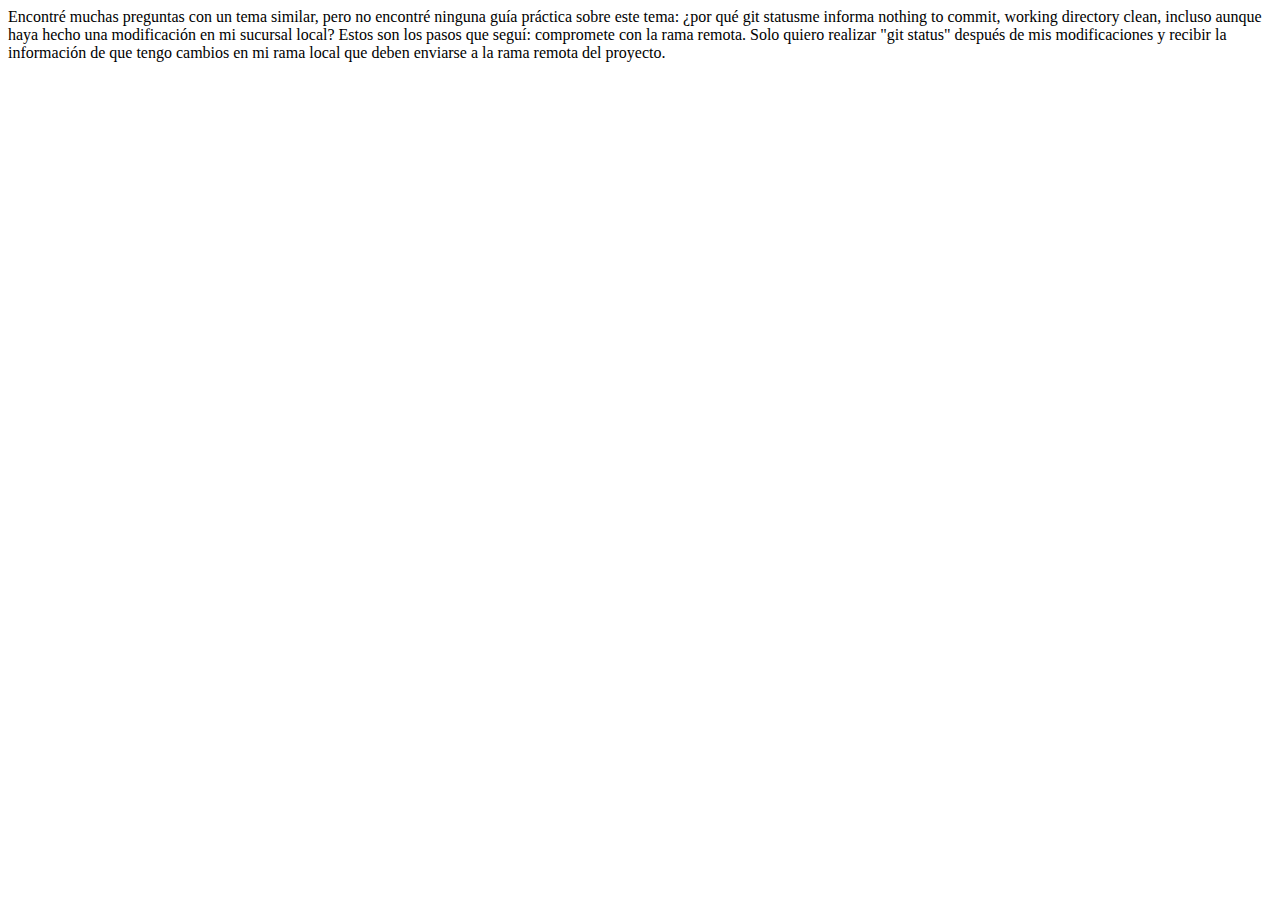
<file: index.html>
<html>
	<head>
		<title>Mi página de ejemplo</title>
	</head>
	<body>
	<p>Encontré muchas preguntas con un tema similar, pero no encontré ninguna guía práctica sobre este tema: ¿por qué git statusme informa nothing to commit, working directory clean, incluso aunque haya hecho una modificación en mi sucursal local?

        Estos son los pasos que seguí:
        
        compromete con la rama remota. Solo quiero realizar "git status" después de mis modificaciones y recibir la información de que tengo cambios en mi rama local que deben enviarse a la rama remota del proyecto.</p>
	</body>
</html>
</file>
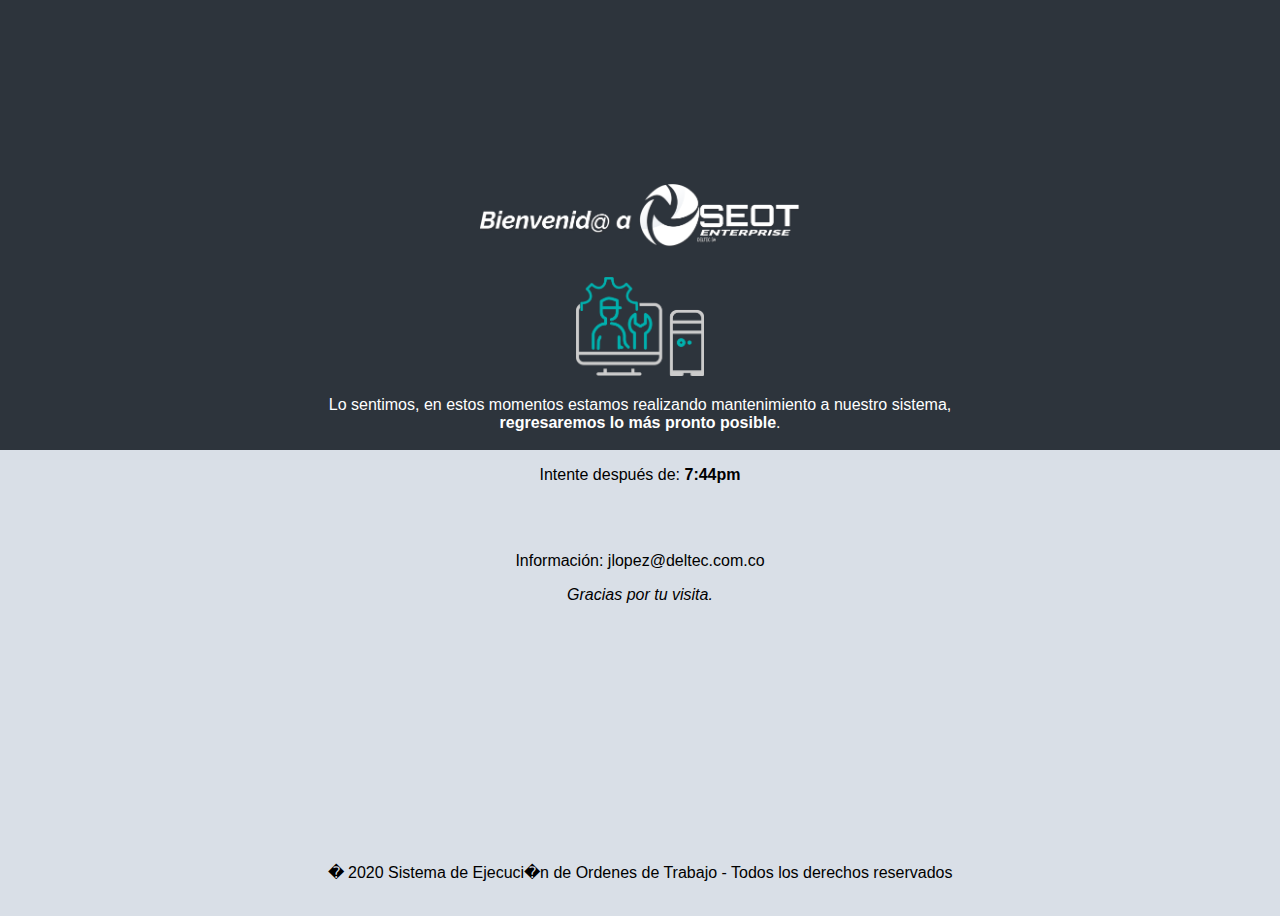
<file: mantenimiento_seot/mantenimiento.html>
<!DOCTYPE html>
<html>
<head>
<title>En mantenimiento!</title>
<LINK REL=StyleSheet HREF="css.css" TYPE="text/css" MEDIA=screen>
</head>
<body>

<div id="contenedor">
<div id="higher">
	<div class="pe">

	
	<h1><img src="logo_seot.png"  width="50%;"> </h1>
	<p><img src="mantenimiento_seot.png"  width="20%;"> </p>

	
	
	 Lo sentimos, en estos momentos estamos realizando mantenimiento a nuestro sistema,
	<b>regresaremos lo m&aacute;s pronto posible</b>.</br></br>
	</div>
	
	
</div>


<div id="lower">

	<p>Intente despu&eacute;s de: <b>7:44pm</b>
	</p>

<br/><br/>
	<p>Informaci&oacute;n: jlopez@deltec.com.co
	</p>

	<p><em>Gracias por tu visita.</em></p>

<div class="pep"> � 2020 Sistema de Ejecuci�n de Ordenes de Trabajo - Todos los derechos reservados </div>

</div>
</div>

</body>
</html>
</file>
<file: mantenimiento_seot/css.css>
html, body{
	height:100%;
	font-family: Helvetica, sans-serif;
}

body {
	padding: 0;
	margin: 0;
}

#contenedor {
	text-align: center;
	background-color: #D9DFE7; 
	width: 100%;
	height:100%;
}

#higher {
	color: white;
	height:50%;
	background-color: #2D343C;
	text-align: center;

}

#lower {
	height:50%;
	background-color: #D9DFE7;
}

.pe {
	
	width: 50%;
	position: absolute;
	bottom: 50%;
	margin: 0 auto;
	left: 0;
	right: 0;

}

.pep {
	
	width: 50%;
	position: absolute;
	bottom: 2%;
	margin: 0 auto;
	left: 0;
	right: 0;

}
</file>
